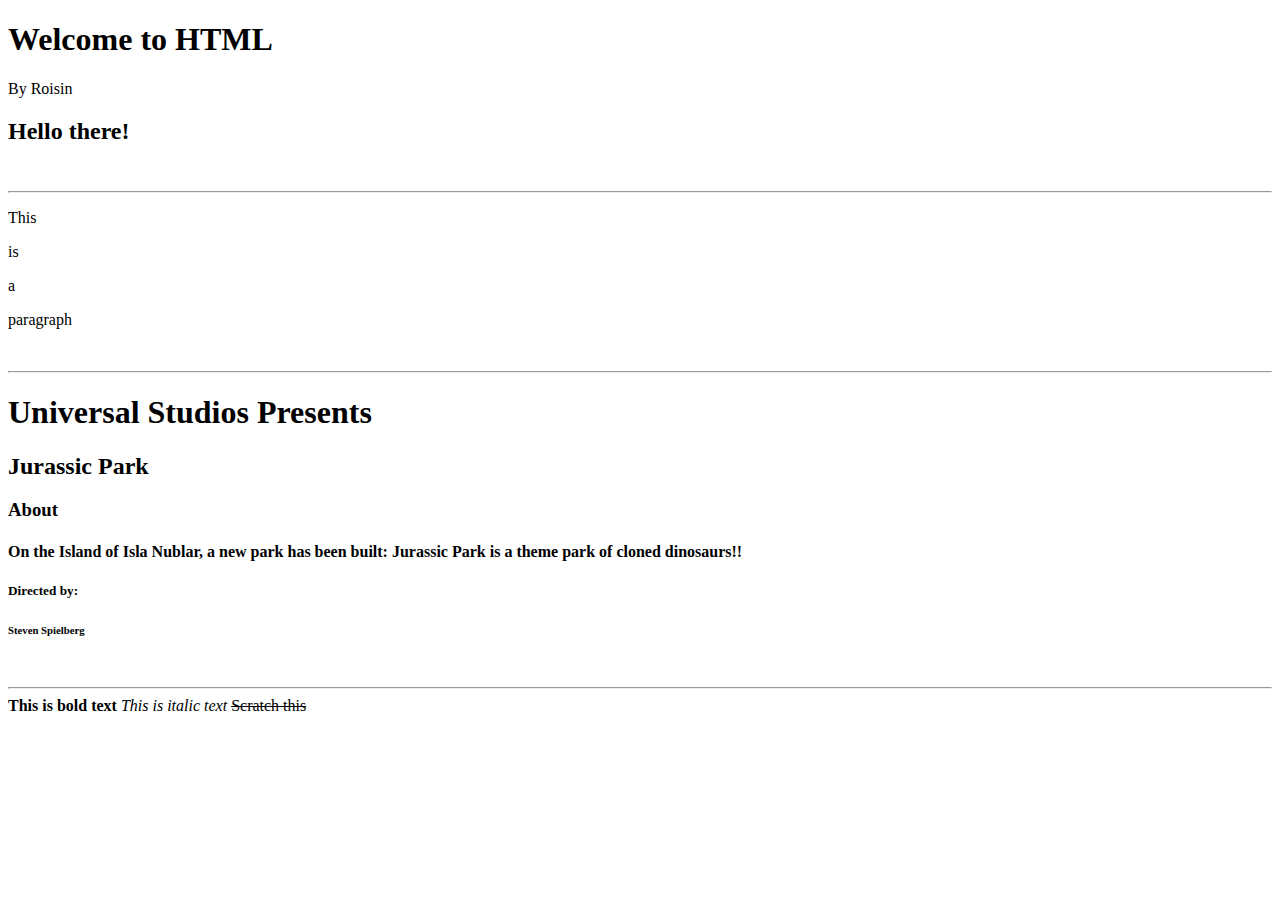
<file: index.html>
<!DOCTYPE html>
<html>
    <head>
        <title>it's a page!</title>
        <meta charset="UTF-8">
    </head>


    <body>
        <!--excercise 1-->
        <h1>Welcome to HTML</h1>
        <!--excercise 2-->
        <p>By Roisin</p>
        <h2>Hello there!</h2>
        <br/>
        <hr/>
        <!--excercise 3-->
        <p>This</p>
        <p>is</p>
        <p>a</p>
        <p>paragraph</p>
        <br/>
        <hr/>
        <!--excercise 4-->
        <h1>Universal Studios Presents</h1>
        <h2>Jurassic Park</h2>
        <h3>About</h3>
        <h4>On the Island of Isla Nublar, a new park has been built: Jurassic Park is a theme park of cloned dinosaurs!!</h4>
        <h5>Directed by:</h5>
        <h6>Steven Spielberg</h6>
        <br/>
        <hr/>
        <!--excercise 5-->
        <b>This is bold text</b>
        <i>This is italic text</i>
        <s>Scratch this</s>



    </body>

</html>
</file>
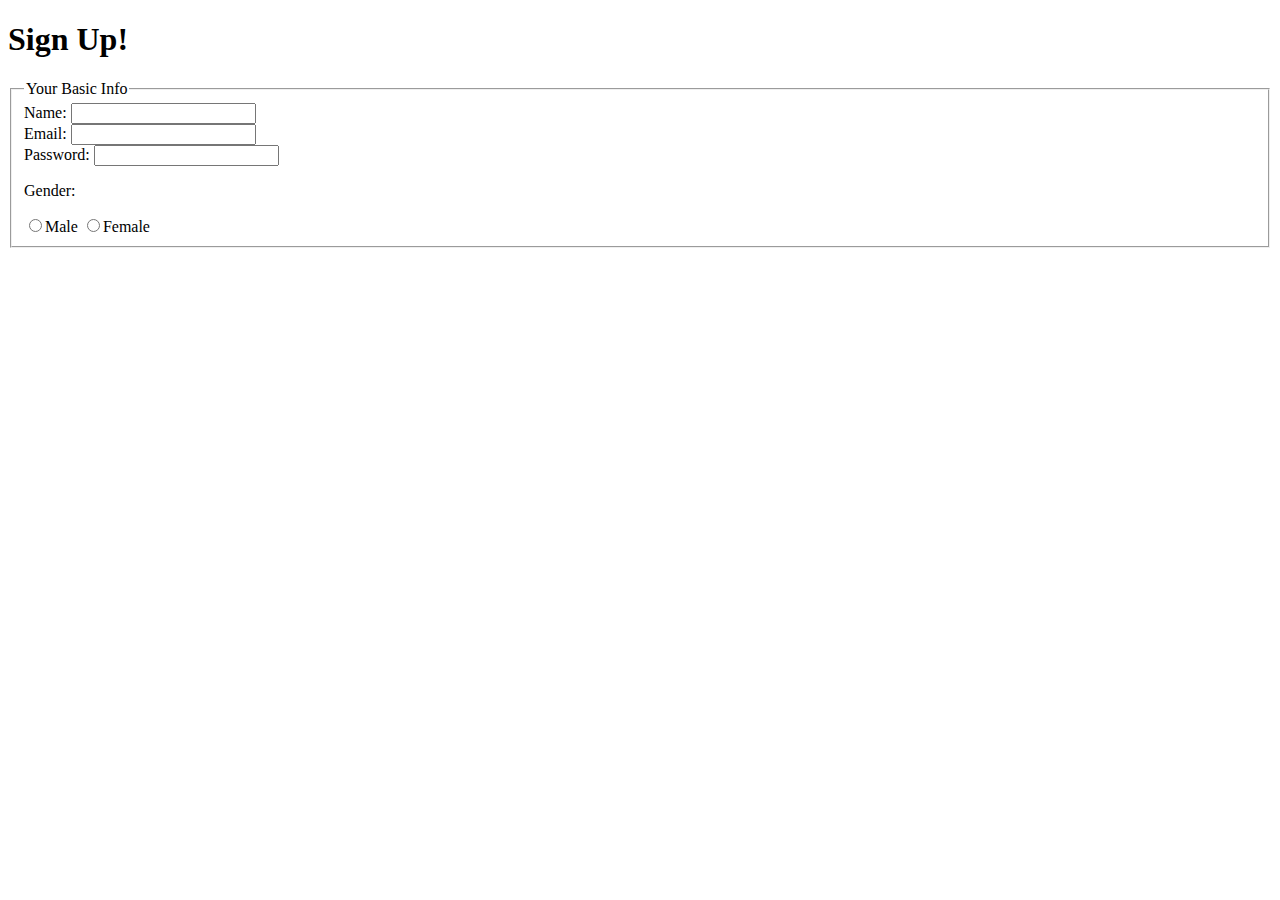
<file: forms and bootstrap/index.html>
<!DOCTYPE html>
<html lang="en">
<head>
    <meta charset="UTF-8">
    <meta http-equiv="X-UA-Compatible" content="IE=edge">
    <meta name="viewport" content="width=device-width, initial-scale=1.0">
    <title>Document</title>
</head>
<body>

    <h1>Sign Up!</h1>
    <form method="post" action="index.html">
    
        <fieldset>
        <legend>Your Basic Info</legend>
        <label for="name">Name: </label>
        <input id="name" type="text">
        <br/>
        <label for="email">Email: </label>
        <input id="email" type="text">
        <br/>
        <label for="password">Password: </label>
        <input id="password" type="text">
            <p>Gender:</p>
            <input type="radio" name="gender" value="male"/>Male
            <input type="radio" name="gender" value="female"/>Female
        </fieldset>
    </form>
</body>
</html>
</file>
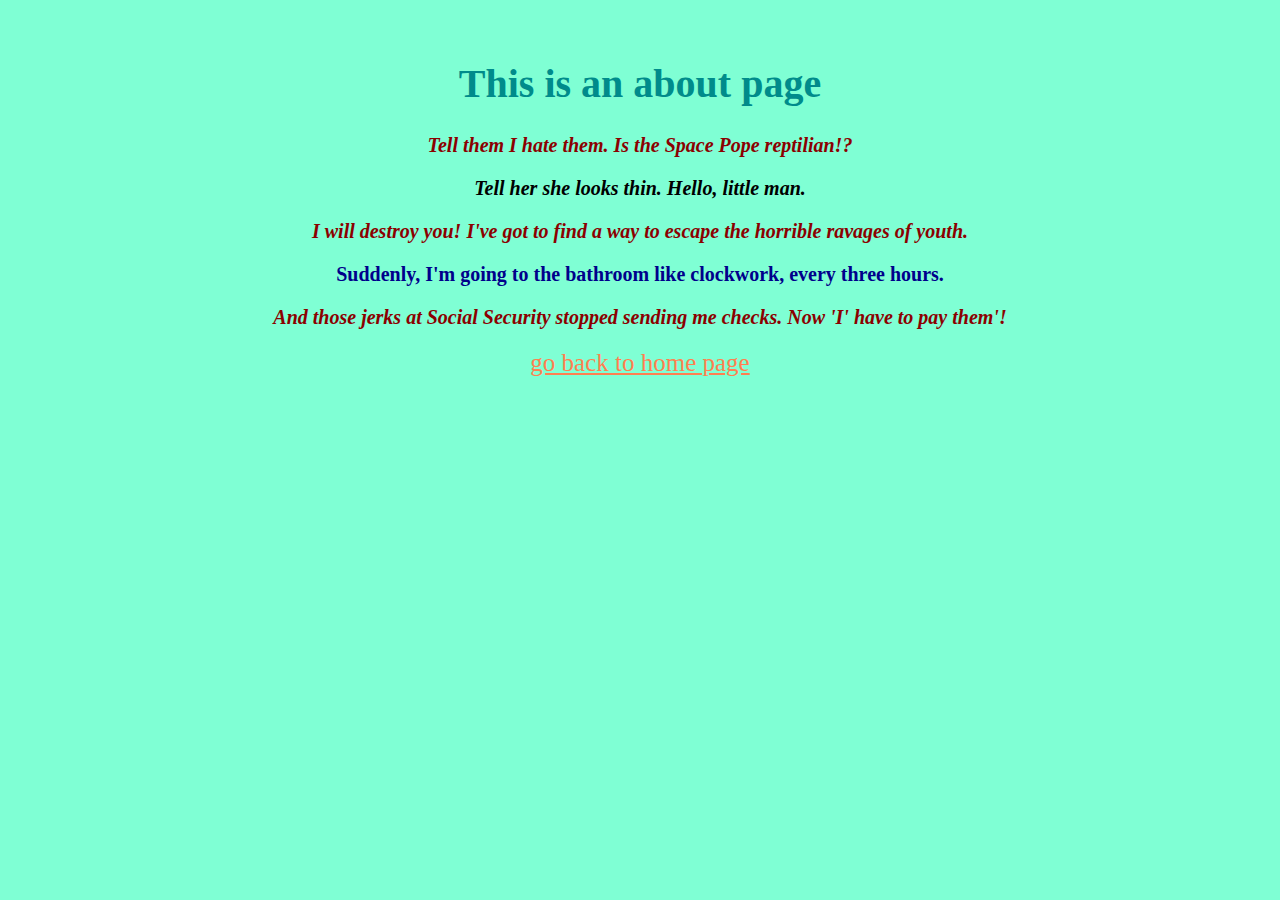
<file: lists, links, and images/about.html>
<!DOCTYPE html>
<html lang="en">
<head>
    <meta charset="UTF-8">
    <meta http-equiv="X-UA-Compatible" content="IE=edge">
    <meta name="viewport" content="width=device-width, initial-scale=1.0">
    <style type="text/css">
        h1 {font-size:40px;font-weight:bold;color: darkcyan;}
        p {font-size:20px;font-weight:bold;font-style:oblique; color: darkred;}
    </style>
    <link rel="stylesheet" type="text/css" href="style.css">
    <title>About</title>
</head>

<body>
    <h1>This is an about page</h1>
    
        <p>Tell them I hate them. Is the Space Pope reptilian!?</p> 
        <p class="one">Tell her she looks thin. Hello, little man. </p>
        <p class="two">I will destroy you! I've got to find a way to escape the horrible ravages of youth. </p>
        <p style="font-size: 20px; font-family: fantasy; font-style: normal; color: darkblue;">Suddenly, I'm going to the bathroom like clockwork, every three hours.</p> 
        <p>And those jerks at Social Security stopped sending me checks. Now 'I' have to pay them'! </p>

        <a href="index.html" >go back to home page</a>
</body>
</html>
</file>
<file: lists, links, and images/style.css>
body {
background-color: aquamarine;
text-align: center;
padding: 25px;
}
.one {
    color: black;
}
a {
    font-size: 25px;
    color: coral;
}
</file>
